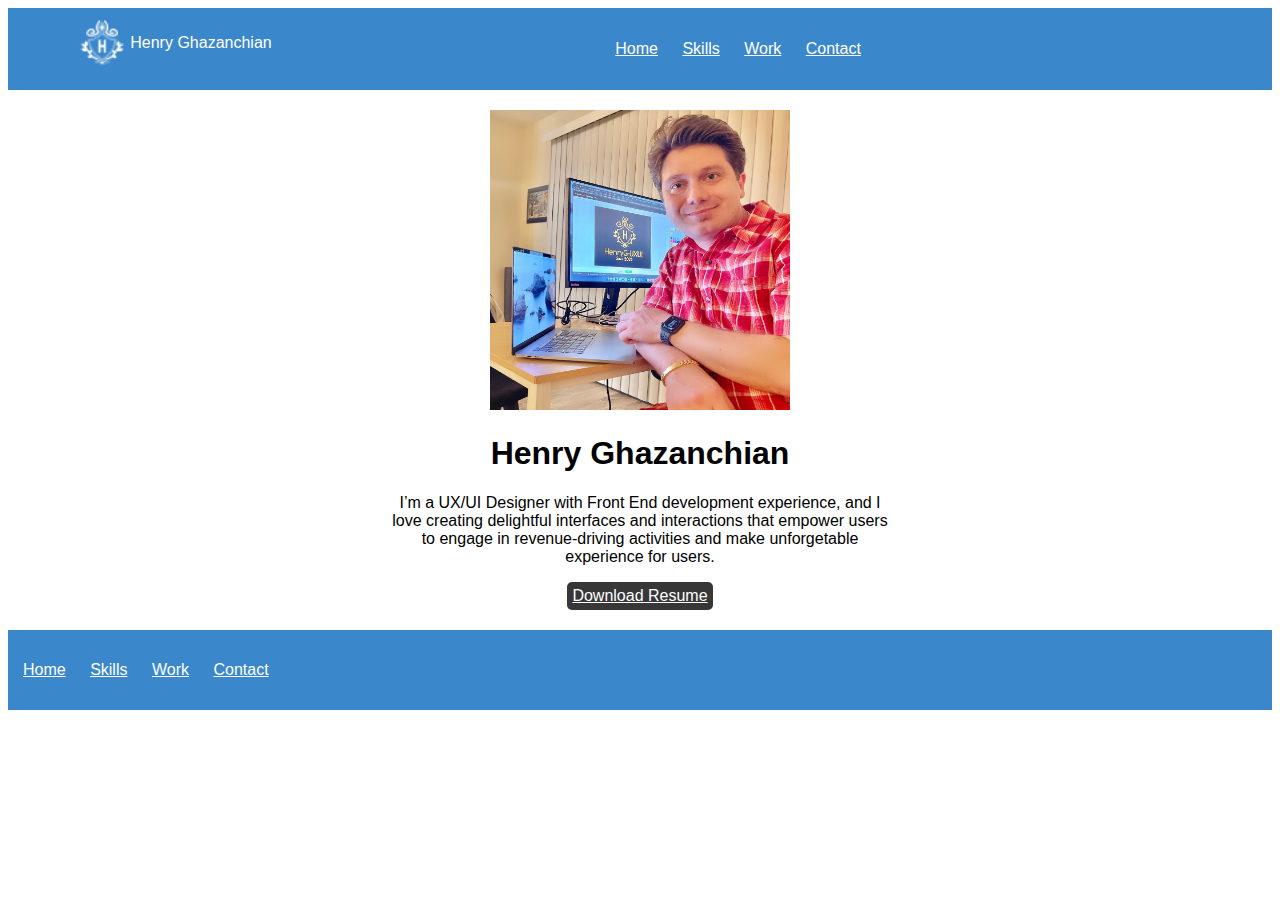
<file: index.html>
<!DOCTYPE html>
<html>
    <head>
        <title>
            HenryG Home
        </title>
        <link rel="stylesheet" href="css/index.css">
    </head>
    <body>
        <div>
            <header class="navigation">
                <div class="inlineblock logo">
                    <img src="images/LOGO 1.png" alt="Henry Ghazanchian photo" height=48 width=48>
                    <div class="inlineblock">
                        <p class="inlineblock" style="color:white">Henry Ghazanchian</p>
                    </div>
                </div>
                <nav class="inlineblock">
                    <ul>
                        <li class="inlineblock"><a href="./index.html">Home</a></li>
                        <li class="inlineblock"><a href="./Skills.html">Skills</a></li>
                        <li class="inlineblock"><a href="./Work.html">Work</a></li>
                        <li class="inlineblock"><a href="./ContactMe.html">Contact</a></li>
                    </ul>
                </nav>
            </header>
        </div>
        <div>
            <section class="heroimg">
                <div class="content">
                    <img src="images/Color Profile Pic.JPG" alt="HenryG Photo" height="300" width="300">
                    <h1>Henry Ghazanchian</h1>
                    <p>
                        I’m a UX/UI Designer with Front End development experience,
                        and I love creating delightful interfaces and interactions that
                        empower users to engage in revenue-driving activities and make
                        unforgetable experience for users.
                    </p>
                    <button type="button" class="download-button" onclick="window.open('henryg_cv.pdf')">
                        Download Resume
                    </button>
                </div>
            </section>
        </div>
        <div>
            <footer>
                <ul>
                    <li class="inlineblock"><a href="./index.html">Home</a></li>
                    <li class="inlineblock"><a href="./Skills.html">Skills</a></li>
                    <li class="inlineblock"><a href="./Work.html">Work</a></li>
                    <li class="inlineblock"><a href="./ContactMe.html">Contact</a></li>
                </ul>
            </footer>
        </div>
    </body>
</html>
</file>
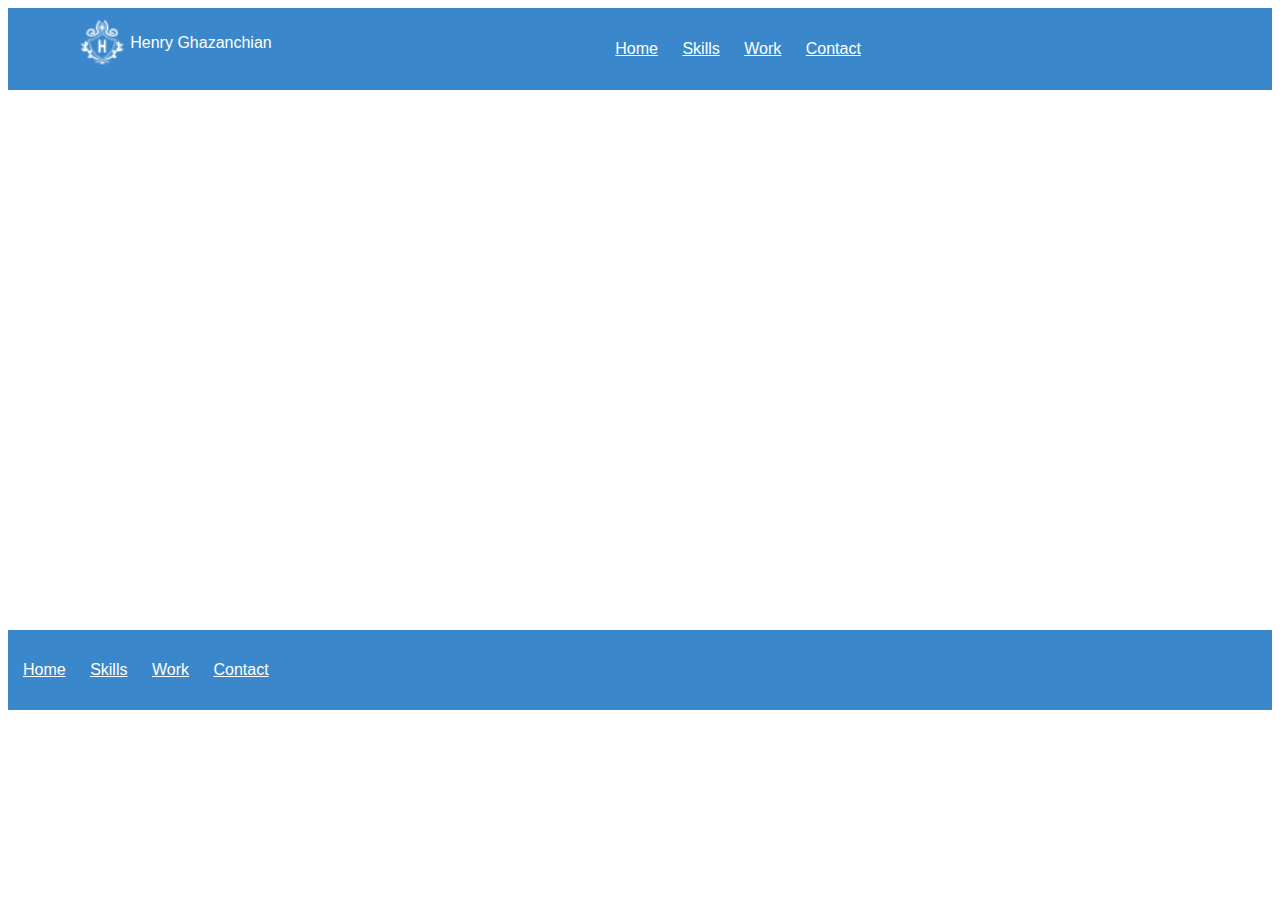
<file: ContactMe.html>
<!DOCTYPE html>
<html>
    <head>
        <title>
            HenryG Home
        </title>
        <link rel="stylesheet" href="css/index.css">
    </head>
    <body>
        <div>
            <header class="navigation">
                <div class="inlineblock logo">
                    <img src="images/LOGO 1.png" alt="Henry Ghazanchian photo" height=48 width=48>
                    <div class="inlineblock">
                        <p class="inlineblock" style="color:white">Henry Ghazanchian</p>
                    </div>
                </div>
                <nav class="inlineblock">
                    <ul>
                        <li class="inlineblock"><a href="./index.html">Home</a></li>
                        <li class="inlineblock"><a href="./Skills.html">Skills</a></li>
                        <li class="inlineblock"><a href="./Work.html">Work</a></li>
                        <li class="inlineblock"><a href="./ContactMe.html">Contact</a></li>
                    </ul>
                </nav>
            </header>
        </div>
             <section class="heroimg">
                <div class="content">
               
                </div>
             </section>
        <div>
        </div>
        <div>
            <footer>
                <ul>
                    <li class="inlineblock"><a href="./index.html">Home</a></li>
                    <li class="inlineblock"><a href="./Skills.html">Skills</a></li>
                    <li class="inlineblock"><a href="./Work.html">Work</a></li>
                    <li class="inlineblock"><a href="./ContactMe.html">Contact</a></li>
                </ul>
            </footer>
        </div>
    </body>
</html>
</file>
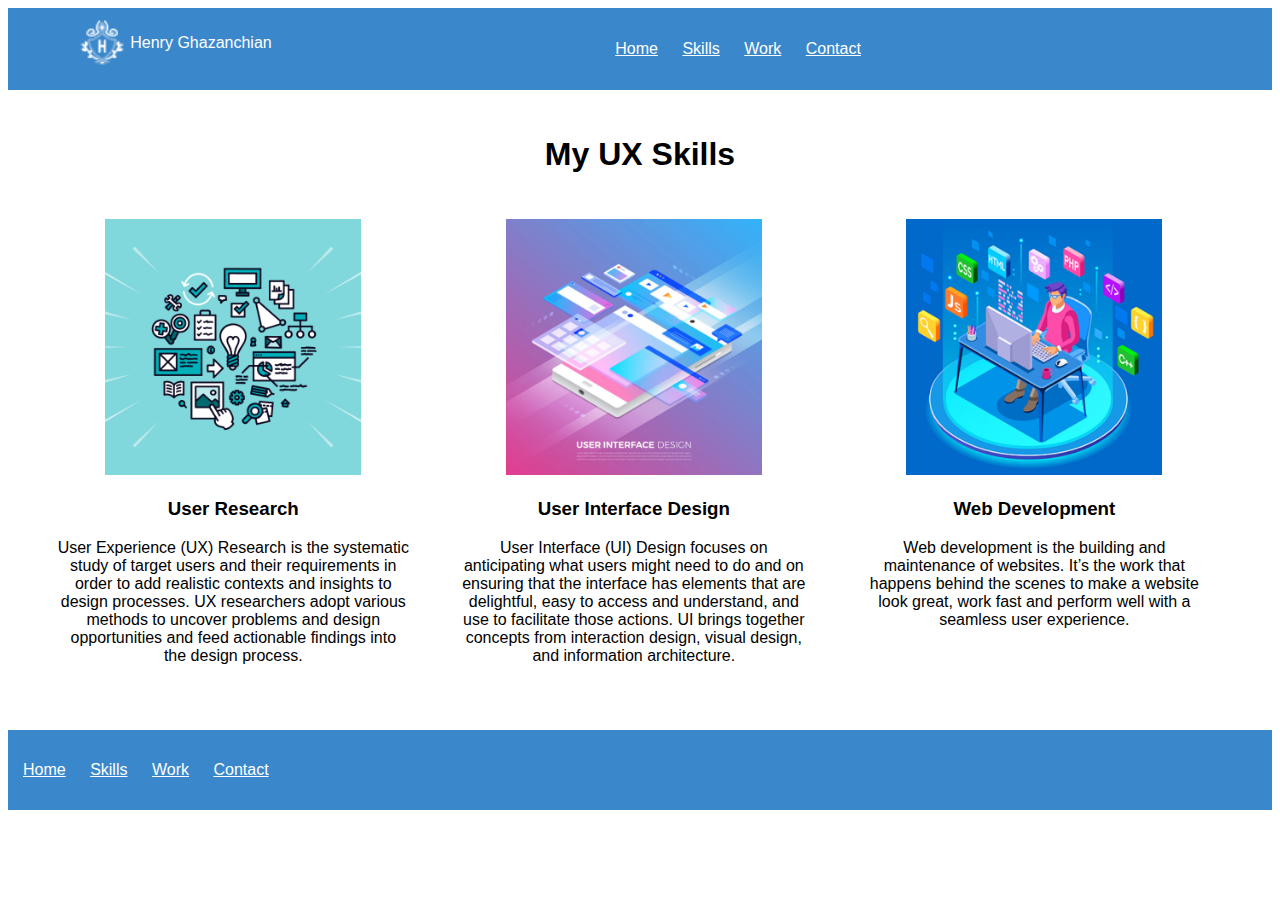
<file: Skills.html>
<!DOCTYPE html>
<html>
    <head>
        <title>
            HenryG Skills
        </title>
        <link rel="stylesheet" href="css/index.css">
    </head>
    <body>
        <div>
            <header class="navigation">
                <div class="inlineblock logo">
                    <img src="images/LOGO 1.png" alt="Henry Ghazanchian photo" height=48 width=48>
                    <div class="inlineblock">
                        <p class="inlineblock" style="color:white">Henry Ghazanchian</p>
                    </div>
                </div>
                <nav class="inlineblock">
                    <ul>
                        <li class="inlineblock"><a href="./index.html">Home</a></li>
                        <li class="inlineblock"><a href="./Skills.html">Skills</a></li>
                        <li class="inlineblock"><a href="./Work.html">Work</a></li>
                        <li class="inlineblock"><a href="./ContactMe.html">Contact</a></li>
                    </ul>
                </nav>
            </header>
        </div>
        <div>
            <!--  My UX Skills section coded using CSS flex -->
            <section class="mySkills">
                <h1>
                    My UX Skills
                </h1>
                <div class="flexContainer">
                    <div class="flexDiv">
                        <img src="images/User Research pic.png" alt="Henry Ghazanchian photo" height=256 width=256>
                        <h3>
                            User Research
                        </h3>
                        <p>
                            User Experience (UX) Research is the systematic study of target users
                            and their requirements in order to add realistic contexts and insights to
                            design processes. UX researchers adopt various methods to
                            uncover problems and design opportunities and feed actionable findings
                            into the design process.
                        </p>
                    </div>
                    <div class="flexDiv">
                        <img src="images/User Interface Design  pic.png" alt="Henry Ghazanchian photo" height=256 width=256>
                        <h3>
                            User Interface Design
                        </h3>
                        <p>
                            User Interface (UI) Design focuses on anticipating what users might
                            need to do and on ensuring that the interface has elements that are
                            delightful, easy to access and understand, and use to facilitate
                            those actions. UI brings together concepts from interaction design,
                            visual design, and information architecture.
                        </p>
                    </div>
                    <div class="flexDiv">
                        <img src="images/Web Development pic.png" alt="Henry Ghazanchian photo" height=256 width=256>
                        <h3>
                            Web Development
                        </h3>
                        <p>
                            Web development is the building and maintenance of websites.
                            It’s the work that happens behind the scenes to make a website look
                            great, work fast and perform well with a seamless user experience.
                        </p>
                    </div>
                </div>
            </section>
        </div>
        <div>
            <footer>
                <ul>
                    <li class="inlineblock"><a href="./index.html">Home</a></li>
                    <li class="inlineblock"><a href="./Skills.html">Skills</a></li>
                    <li class="inlineblock"><a href="./Work.html">Work</a></li>
                    <li class="inlineblock"><a href="./ContactMe.html">Contact</a></li>
                </ul>
            </footer>
        </div>
    </body>
</html>
</file>
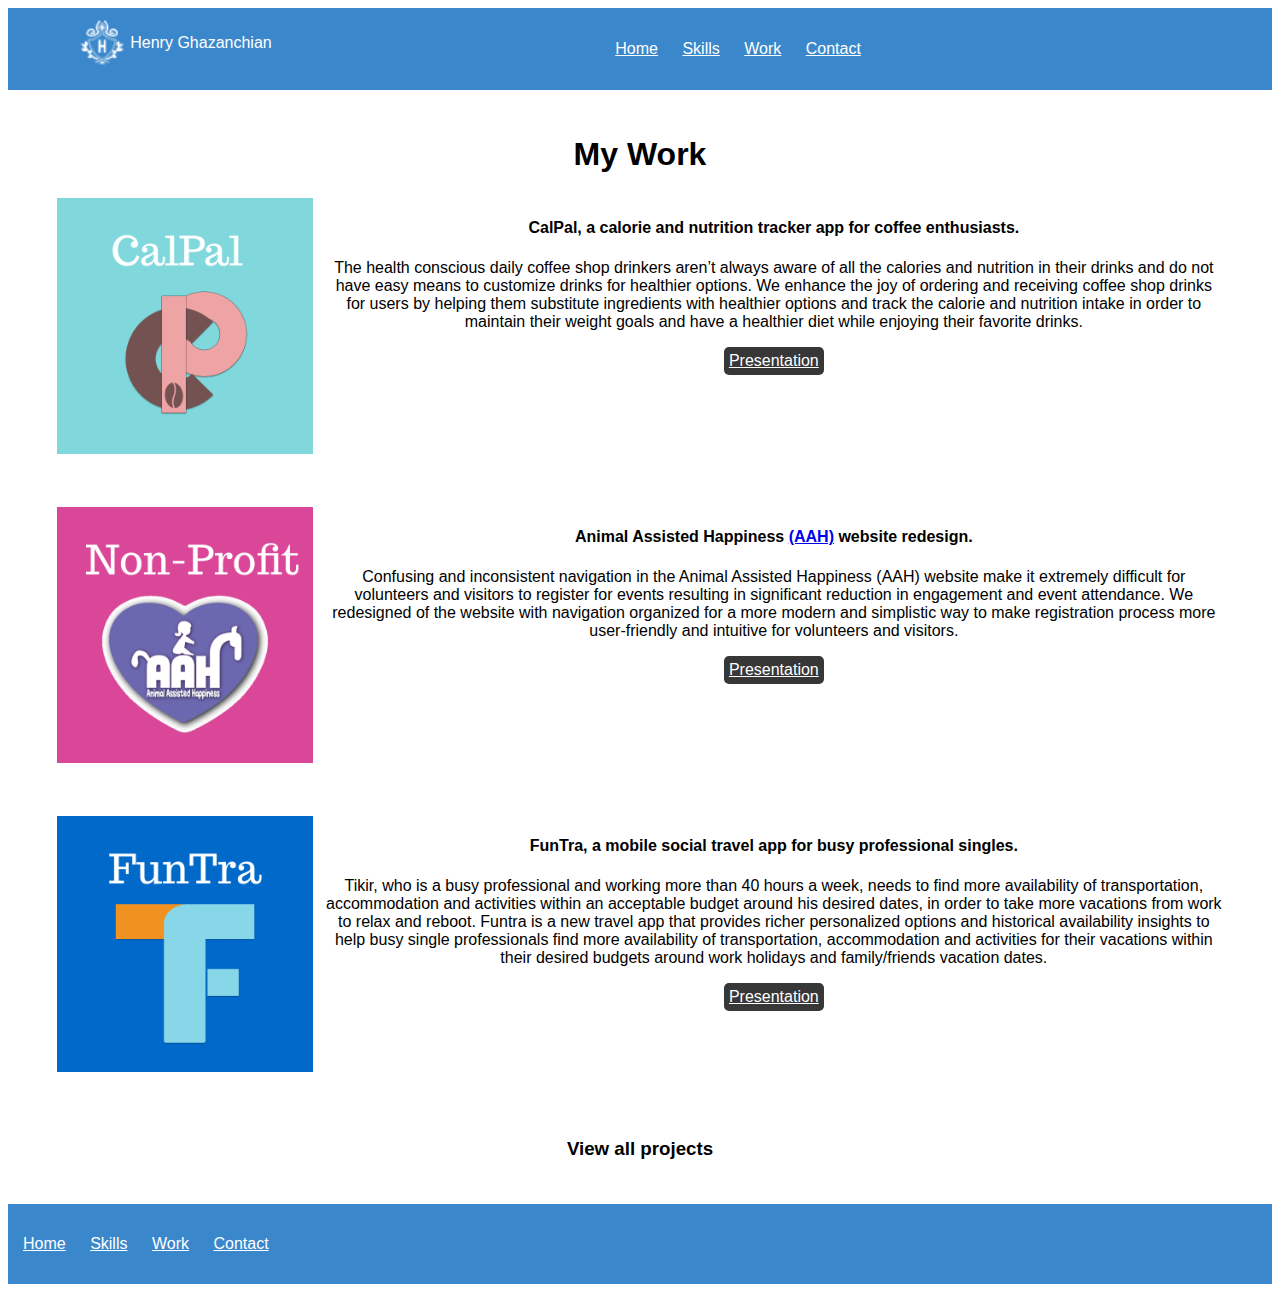
<file: Work.html>
<!DOCTYPE html>
<html>
    <head>
        <title>
            HenryG Home
        </title>
        <link rel="stylesheet" href="css/index.css">
        <meta name="viewport" content="width=600, initial-scale=1"/>
    </head>
    <body>
        <div>
            <header class="navigation">
                <div class="inlineblock logo">
                    <img src="images/LOGO 1.png" alt="Henry Ghazanchian photo" height=48 width=48>
                    <div class="inlineblock">
                        <p class="inlineblock" style="color:white">Henry Ghazanchian</p>
                    </div>
                </div>
                <nav class="inlineblock">
                    <ul>
                        <li class="inlineblock"><a href="./index.html">Home</a></li>
                        <li class="inlineblock"><a href="./Skills.html">Skills</a></li>
                        <li class="inlineblock"><a href="./Work.html">Work</a></li>
                        <li class="inlineblock"><a href="./ContactMe.html">Contact</a></li>
                    </ul>
                </nav>
            </header>
        </div>
        <div>
            <!-- My Work Section Constructed using CSS Grid -->
            <section class="myWork">
                <h1>
                     My Work
                </h1>
                <div class="workGrid">
                    <div class="gridItem1">
                        <img src="images/CalPal LOGO.png" alt="Henry Ghazanchian photo" height=256 width=256>
                    </div>
                    <div class="gridItem2">
                        <h4>
                            CalPal, a calorie and nutrition tracker app for coffee enthusiasts.
                        </h4>
                        <p>
                            The health conscious daily coffee shop drinkers aren’t always aware of all the calories and nutrition in their drinks and do not have easy means to customize drinks for healthier options. We enhance the joy of ordering and receiving coffee shop drinks for users by helping them substitute ingredients with healthier options and track the calorie and nutrition intake in order to maintain their weight goals and have a healthier diet while enjoying their favorite drinks.  
                        </p>
                        <button type="button" class="presentation-button" onclick="window.open('https://docs.google.com/presentation/d/1DBqZes2QRC8BqYjPL0L3t19trYKYlIVNJ52n7wvKI6w/edit?usp=sharing')">
                            Presentation
                        </button>
                    </div>
                    <div class="gridItem3">
                        <img src="images/Non-Profit LOGO.png" alt="Henry Ghazanchian photo" height=256 width=256>
                    </div>
                    <div class="gridItem4">
                        <h4>
                            Animal Assisted Happiness <a href="https://animalassistedhappiness.org/">(AAH)</a> website redesign.
                        </h4>
                        <p>
                            Confusing and inconsistent navigation in the Animal Assisted Happiness (AAH) website make it extremely difficult for volunteers and visitors to register for events resulting in significant reduction in engagement and event attendance.
                            We redesigned of the website with navigation organized for a more modern and simplistic way to make registration process more user-friendly and intuitive for volunteers and visitors.
                        </p>
                        <button type="button" class="presentation-button" onclick="window.open('https://docs.google.com/presentation/d/1L6n7B1UTRo_qg7D1sqikdBvpQV4ZUjpoOT4C1jSZyM4/edit?usp=sharing')">
                            Presentation
                        </button>
                    </div>
                    <div class="gridItem5">
                        <img src="images/FunTra LOGO.png" alt="Henry Ghazanchian photo" height=256 width=256>
                    </div>
                    <div class="gridItem6">
                        <h4>
                            FunTra, a mobile social travel app for busy professional singles.
                        </h4>
                        <p>
                            Tikir, who is a busy professional and working more than 40 hours a week, needs to find more availability of transportation, accommodation and activities within an acceptable budget around his desired dates, in order to take more vacations from work to relax and reboot.
                            Funtra is a new travel app that provides richer personalized options and historical availability insights to help busy single professionals find more availability of transportation, accommodation and activities for their vacations within their desired budgets around work holidays and family/friends vacation dates.

                        </p>
                        <button type="button" class="presentation-button" onclick="window.open('https://docs.google.com/presentation/d/1AUNz06HrWVvAcCPAybl-lvt78NrqD9sBhaoymOJ_nzw/edit?usp=sharing')">
                            Presentation
                        </button>
                    </div>
                 </div>
                 <h3>
                     View all projects
                 </h3>
            </section>
        </div>
        <div>
            <footer>
                <ul>
                    <li class="inlineblock"><a href="./index.html">Home</a></li>
                    <li class="inlineblock"><a href="./Skills.html">Skills</a></li>
                    <li class="inlineblock"><a href="./Work.html">Work</a></li>
                    <li class="inlineblock"><a href="./ContactMe.html">Contact</a></li>
                </ul>
            </footer>
        </div>
    </body>
</html>
</file>
<file: css/index.css>
* {
    border: solid 0px;
    font-family: Poppins, sans-serif;
    letter-spacing: normal;
    white-space: normal;
}
.navigation {
    background-color: #3B87CB;
    padding: 5px;
}
.inlineblock {
    display: inline-block;
    vertical-align: top;
}
.logo {
    width: 25%;
    padding: 5px;
    text-align: center;
}
nav {
    width: 70%;
    padding: 1px;
}
ul {
    width: 70%;
    margin-left: auto;
}
.heroimg {
    height: 500px;
    padding: 20px;
}
.mySkills {
    padding: 20px;
    margin: 5px;
}
.myWork {
    padding: 20px;
    margin: 5px;
}
.content {
    width: 500px;
    margin: 0 auto;
    text-align: center;
}
footer{
    background-color: #3B87CB;
    padding: 1px;
    margin: 0 auto;
}
footer > ul {
    display: inline-block;
    vertical-align: top;
    padding: 4px;
}
.download-button {
    background-color: #373738;
    color: white;
    font-size: 16px;
    padding: 5px;
    border-radius: 5px;
    text-decoration: underline;
}
.presentation-button {
    background-color: #373738;
    color: white;
    font-size: 16px;
    padding: 5px;
    border-radius: 5px;
    text-decoration: underline;
}
li {
    padding: 10px;
    color: white;
}
li > a {
    color: white;
}
h1, h3 {
    text-align: center;
}
.flexContainer {
    display: flex;
    flex-direction: row;
}
.flexDiv {
    width: 29%;
    text-align: center;
    padding: 1%;
    margin: 1%;
}
.gridItem1 {
    grid-area: calpalImg;
}
.gridItem2 {
    grid-area: calpalDesc;
}
.gridItem3 {
    grid-area: aahImg;
}
.gridItem4 {
    grid-area: aahDesc;
}
.gridItem5 {
    grid-area: funtraImg;
}
.gridItem6 {
    grid-area: funtraDesc;
}
.workGrid {
    display: grid;
    justify-content: space-evenly;
    padding: 1%;
    margin: 1%;
    align-content: center;
    grid-gap: 1%;
    grid-template-rows: 300px 300px 300px;
    grid-template-columns: auto auto;
    grid-template-areas:
        'calpalImg calpalDesc'
        'aahImg aahDesc'
        'funtraImg funtraDesc';
}
.workGrid > div {
    text-align: center;
}
@media only screen and (max-width: 600px) {
    .workGrid {
        display: grid;
        padding: 10px;
        justify-content: space-evenly;
        align-content: center;
        grid-gap: 10px;
        grid-template-rows: 300px 300px 300px 300px 300px 300px;
        grid-template-columns: auto;
        grid-template-areas:
            'calpalImg'
            'calpalDesc'
            'aahImg'
            'aahDesc'
            'funtraImg'
            'funtraDesc';
    }
}
</file>
